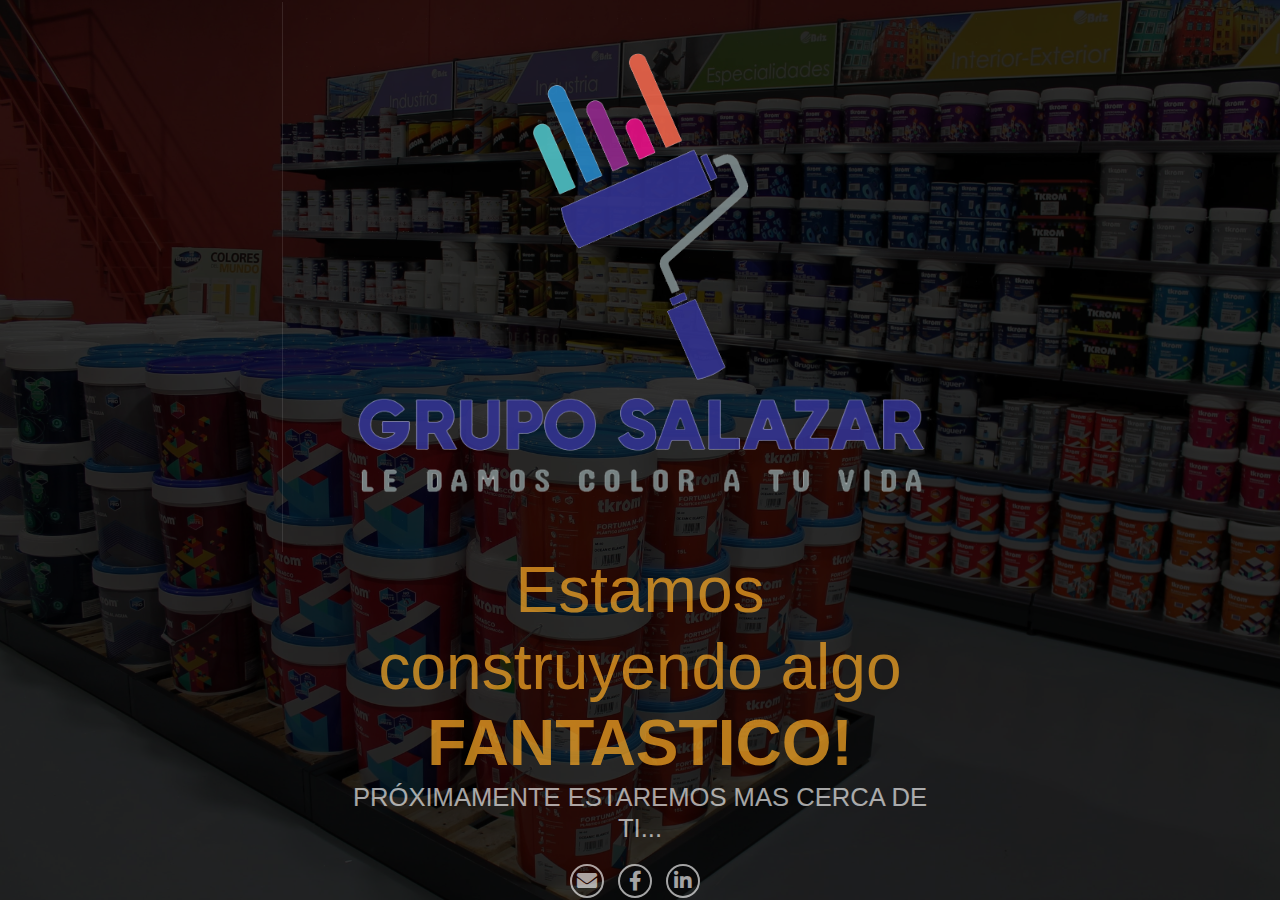
<file: index.html>
<!DOCTYPE html>
<html lang="es">
  <head>
    <meta charset="UTF-8" />
    <meta name="viewport" content="width=device-width, initial-scale=1" />
    <title>Sitio web en construcción</title>
    <link
      href="https://use.fontawesome.com/releases/v5.0.8/css/all.css"
      rel="stylesheet"
    />
    <link rel="stylesheet" href="assets/styles/style-dist.css" />
  </head>
  <body>
    <div class="coverPage">
      <div class="__coverPage-content">
		<img src="assets/img/logo.png" alt="20px" height="550px" srcset="">
        <!-- <h1>Grupo Salazar</h1> -->
        <!-- <h2>Escritor</h2> -->
        <h1>Estamos construyendo algo <strong>FANTASTICO!</strong></h1>
        <h3>
          Próximamente estaremos mas cerca de ti...
        </h3>
        <div class="socialMedia">
          <a class="socialIcon" href="mailto:gruposalazarmx@gmail.com"
            ><i class="fas fa-envelope"></i
          ></a>
          <a class="socialIcon" href="#"><i class="fab fa-facebook-f"></i></a>
          <a class="socialIcon" href="#"><i class="fab fa-linkedin-in"></i></a>
        </div>
      </div>
    </div>
  </body>
</html>
</file>
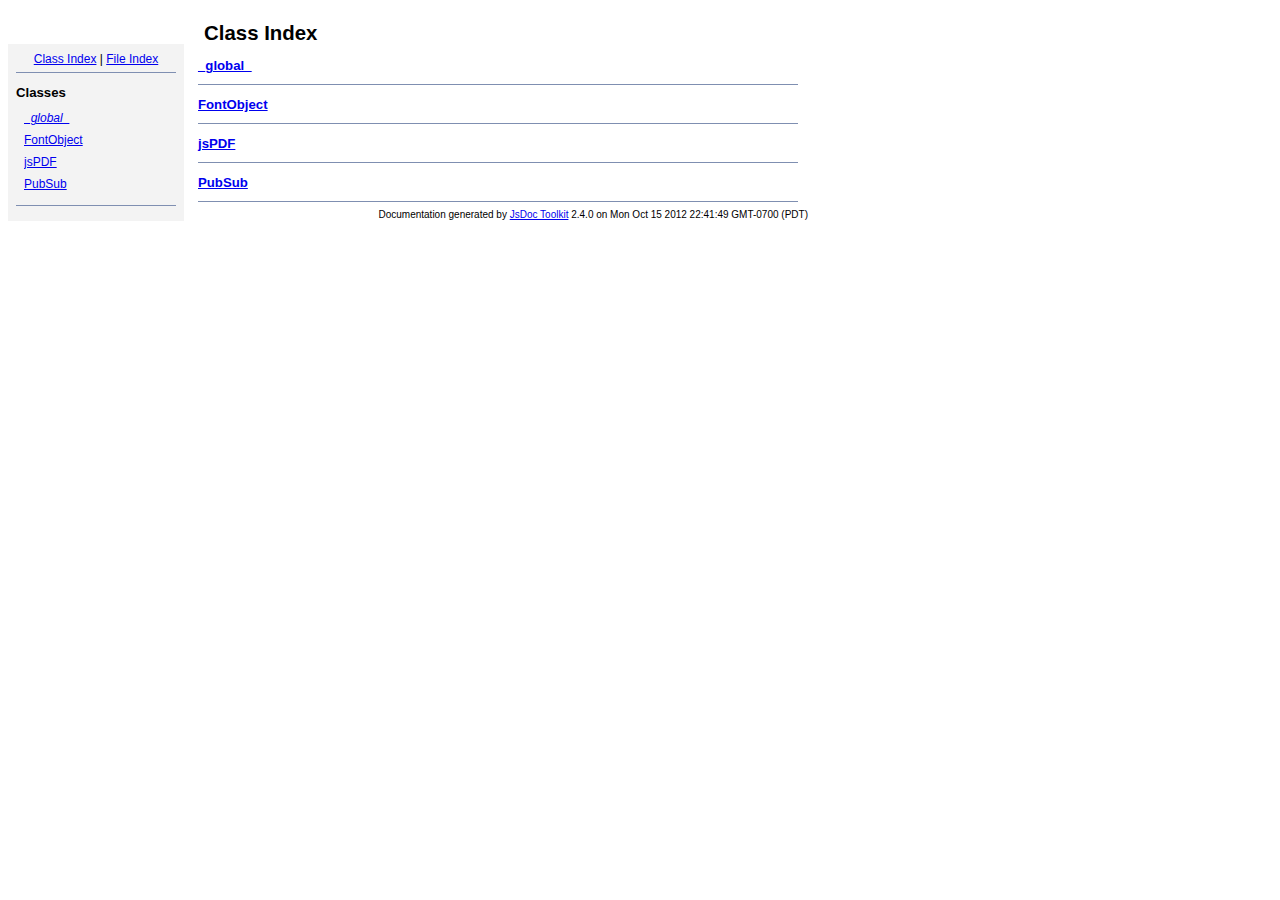
<file: admin/assets/jspdf/jsPDF/doc/index.html>
<!DOCTYPE html PUBLIC "-//W3C//DTD XHTML 1.0 Transitional//EN"
        "http://www.w3.org/TR/xhtml1/DTD/xhtml1-transitional.dtd">
<html xmlns="http://www.w3.org/1999/xhtml" xml:lang="en" lang="en">
	<head>
		<meta http-equiv="content-type" content="text/html; charset=utf-8" />
		
		<title>JsDoc Reference - Index</title>
		<meta name="generator" content="JsDoc Toolkit" />
		
		<style type="text/css">
		/* default.css */
body
{
	font: 12px "Lucida Grande", Tahoma, Arial, Helvetica, sans-serif;
	width: 800px;
}

.header
{
	clear: both;
	background-color: #ccc;
	padding: 8px;
}

h1
{
	font-size: 150%;
	font-weight: bold;
	padding: 0;
	margin: 1em 0 0 .3em;
}

hr
{
	border: none 0;
	border-top: 1px solid #7F8FB1;
	height: 1px;
}

pre.code
{
	display: block;
	padding: 8px;
	border: 1px dashed #ccc;
}

#index
{
	margin-top: 24px;
	float: left;
	width: 160px;
	position: absolute;
	left: 8px;
	background-color: #F3F3F3;
	padding: 8px;
}

#content
{
	margin-left: 190px;
	width: 600px;
}

.classList
{
	list-style-type: none;
	padding: 0;
	margin: 0 0 0 8px;
	font-family: arial, sans-serif;
	font-size: 1em;
	overflow: auto;
}

.classList li
{
	padding: 0;
	margin: 0 0 8px 0;
}

.summaryTable { width: 100%; }

h1.classTitle
{
	font-size:170%;
	line-height:130%;
}

h2 { font-size: 110%; }
caption, div.sectionTitle
{
	background-color: #7F8FB1;
	color: #fff;
	font-size:130%;
	text-align: left;
	padding: 2px 6px 2px 6px;
	border: 1px #7F8FB1 solid;
}

div.sectionTitle { margin-bottom: 8px; }
.summaryTable thead { display: none; }

.summaryTable td
{
	vertical-align: top;
	padding: 4px;
	border-bottom: 1px #7F8FB1 solid;
	border-right: 1px #7F8FB1 solid;
}

/*col#summaryAttributes {}*/
.summaryTable td.attributes
{
	border-left: 1px #7F8FB1 solid;
	width: 140px;
	text-align: right;
}

td.attributes, .fixedFont
{
	line-height: 15px;
	color: #002EBE;
	font-family: "Courier New",Courier,monospace;
	font-size: 13px;
}

.summaryTable td.nameDescription
{
	text-align: left;
	font-size: 13px;
	line-height: 15px;
}

.summaryTable td.nameDescription, .description
{
	line-height: 15px;
	padding: 4px;
	padding-left: 4px;
}

.summaryTable { margin-bottom: 8px; }

ul.inheritsList
{
	list-style: square;
	margin-left: 20px;
	padding-left: 0;
}

.detailList {
	margin-left: 20px; 
	line-height: 15px;
}
.detailList dt { margin-left: 20px; }

.detailList .heading
{
	font-weight: bold;
	padding-bottom: 6px;
	margin-left: 0;
}

.light, td.attributes, .light a:link, .light a:visited
{
	color: #777;
	font-style: italic;
}

.fineprint
{
	text-align: right;
	font-size: 10px;
}
		</style>
	</head>
	
	<body>
		<div id="header">
</div>
		
		<div id="index">
			<div align="center"><a href="index.html">Class Index</a>
| <a href="files.html">File Index</a></div>
<hr />
<h2>Classes</h2>
<ul class="classList">
	
	<li><i><a href="symbols/_global_.html">_global_</a></i></li>
	
	<li><a href="symbols/FontObject.html">FontObject</a></li>
	
	<li><a href="symbols/jsPDF.html">jsPDF</a></li>
	
	<li><a href="symbols/PubSub.html">PubSub</a></li>
	
</ul>
<hr />
		</div>
		
		<div id="content">
			<h1 class="classTitle">Class Index</h1>
			
			
			<div>
				<h2><a href="symbols/_global_.html">_global_</a></h2>
				
			</div>
			<hr />
			
			<div>
				<h2><a href="symbols/FontObject.html">FontObject</a></h2>
				
			</div>
			<hr />
			
			<div>
				<h2><a href="symbols/jsPDF.html">jsPDF</a></h2>
				
			</div>
			<hr />
			
			<div>
				<h2><a href="symbols/PubSub.html">PubSub</a></h2>
				
			</div>
			<hr />
			
			
		</div>
		<div class="fineprint" style="clear:both">
			
			Documentation generated by <a href="http://code.google.com/p/jsdoc-toolkit/" target="_blankt">JsDoc Toolkit</a> 2.4.0 on Mon Oct 15 2012 22:41:49 GMT-0700 (PDT)
		</div>
	</body>
</html>
</file>
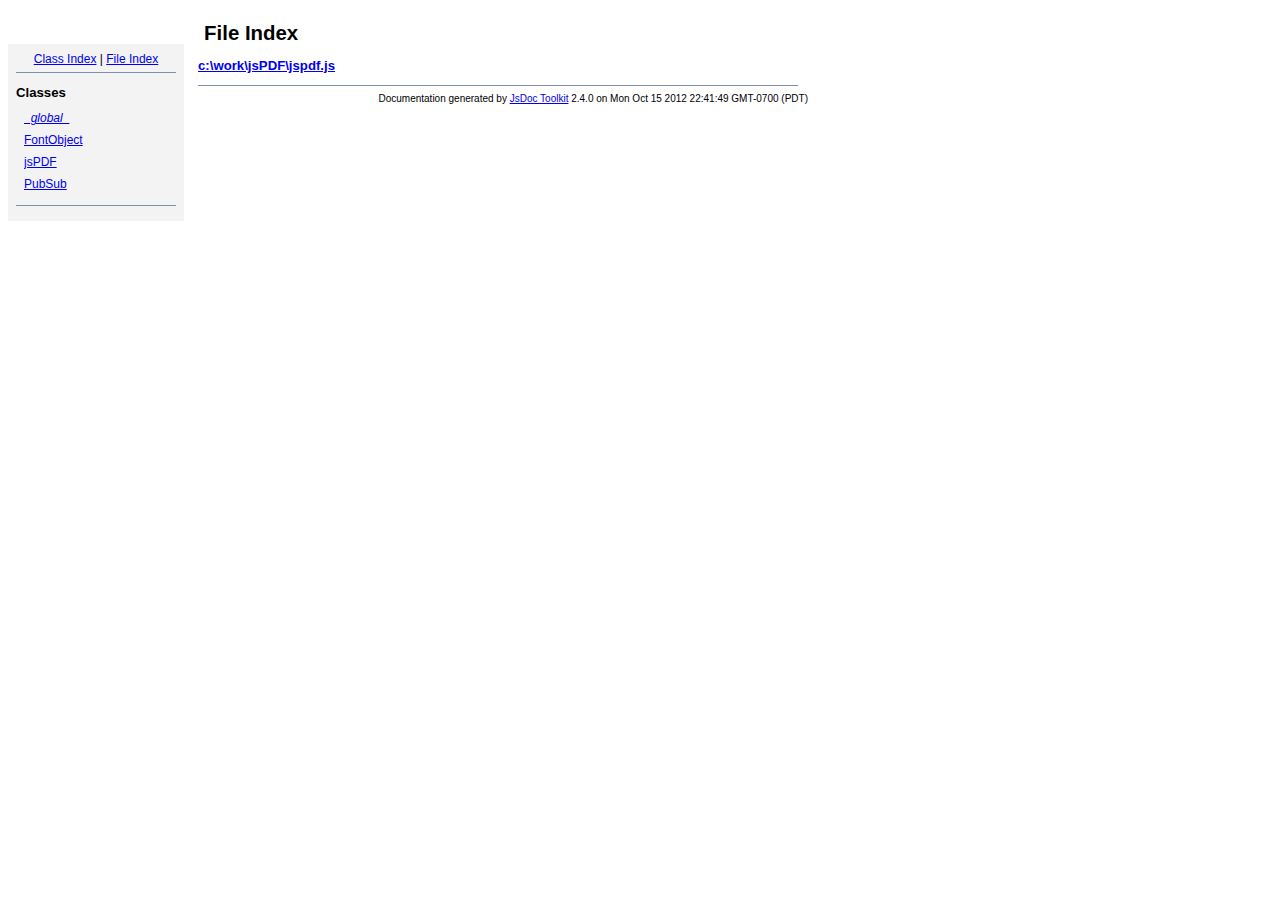
<file: admin/assets/jspdf/jsPDF/doc/files.html>
<!DOCTYPE html PUBLIC "-//W3C//DTD XHTML 1.0 Transitional//EN"
        "http://www.w3.org/TR/xhtml1/DTD/xhtml1-transitional.dtd">
<html xmlns="http://www.w3.org/1999/xhtml" xml:lang="en" lang="en">
	<head>
		<meta http-equiv="content-type" content="text/html; charset=utf-8" />
		
		<title>JsDoc Reference - File Index</title>
		<meta name="generator" content="JsDoc Toolkit" />
		
		<style type="text/css">
		/* default.css */
body
{
	font: 12px "Lucida Grande", Tahoma, Arial, Helvetica, sans-serif;
	width: 800px;
}

.header
{
	clear: both;
	background-color: #ccc;
	padding: 8px;
}

h1
{
	font-size: 150%;
	font-weight: bold;
	padding: 0;
	margin: 1em 0 0 .3em;
}

hr
{
	border: none 0;
	border-top: 1px solid #7F8FB1;
	height: 1px;
}

pre.code
{
	display: block;
	padding: 8px;
	border: 1px dashed #ccc;
}

#index
{
	margin-top: 24px;
	float: left;
	width: 160px;
	position: absolute;
	left: 8px;
	background-color: #F3F3F3;
	padding: 8px;
}

#content
{
	margin-left: 190px;
	width: 600px;
}

.classList
{
	list-style-type: none;
	padding: 0;
	margin: 0 0 0 8px;
	font-family: arial, sans-serif;
	font-size: 1em;
	overflow: auto;
}

.classList li
{
	padding: 0;
	margin: 0 0 8px 0;
}

.summaryTable { width: 100%; }

h1.classTitle
{
	font-size:170%;
	line-height:130%;
}

h2 { font-size: 110%; }
caption, div.sectionTitle
{
	background-color: #7F8FB1;
	color: #fff;
	font-size:130%;
	text-align: left;
	padding: 2px 6px 2px 6px;
	border: 1px #7F8FB1 solid;
}

div.sectionTitle { margin-bottom: 8px; }
.summaryTable thead { display: none; }

.summaryTable td
{
	vertical-align: top;
	padding: 4px;
	border-bottom: 1px #7F8FB1 solid;
	border-right: 1px #7F8FB1 solid;
}

/*col#summaryAttributes {}*/
.summaryTable td.attributes
{
	border-left: 1px #7F8FB1 solid;
	width: 140px;
	text-align: right;
}

td.attributes, .fixedFont
{
	line-height: 15px;
	color: #002EBE;
	font-family: "Courier New",Courier,monospace;
	font-size: 13px;
}

.summaryTable td.nameDescription
{
	text-align: left;
	font-size: 13px;
	line-height: 15px;
}

.summaryTable td.nameDescription, .description
{
	line-height: 15px;
	padding: 4px;
	padding-left: 4px;
}

.summaryTable { margin-bottom: 8px; }

ul.inheritsList
{
	list-style: square;
	margin-left: 20px;
	padding-left: 0;
}

.detailList {
	margin-left: 20px; 
	line-height: 15px;
}
.detailList dt { margin-left: 20px; }

.detailList .heading
{
	font-weight: bold;
	padding-bottom: 6px;
	margin-left: 0;
}

.light, td.attributes, .light a:link, .light a:visited
{
	color: #777;
	font-style: italic;
}

.fineprint
{
	text-align: right;
	font-size: 10px;
}
		</style>
	</head>
	
	<body>
		<div id="header">
</div>
		
		<div id="index">
			<div align="center"><a href="index.html">Class Index</a>
| <a href="files.html">File Index</a></div>
<hr />
<h2>Classes</h2>
<ul class="classList">
	
	<li><i><a href="symbols/_global_.html">_global_</a></i></li>
	
	<li><a href="symbols/FontObject.html">FontObject</a></li>
	
	<li><a href="symbols/jsPDF.html">jsPDF</a></li>
	
	<li><a href="symbols/PubSub.html">PubSub</a></li>
	
</ul>
<hr />
		</div>
		
		<div id="content">
			<h1 class="classTitle">File Index</h1>
			
			
			<div>
				<h2><a href="symbols/src/c__work_jsPDF_jspdf.js.html">c:\work\jsPDF\jspdf.js</a></h2>
				
				<dl>
					
					
					
					
				</dl>
			</div>
			<hr />
			
			
		</div>
		<div class="fineprint" style="clear:both">
			
			Documentation generated by <a href="http://code.google.com/p/jsdoc-toolkit/" target="_blankt">JsDoc Toolkit</a> 2.4.0 on Mon Oct 15 2012 22:41:49 GMT-0700 (PDT)
		</div>
	</body>
</html>
</file>
<file: assets/styles/style-dist.css>
*,:after,:before{-webkit-box-sizing:border-box;box-sizing:border-box}body,html{font-family:'Source Sans Pro', sans-serif;margin:0;padding:0;line-height:1.2}h1,h2,h3,p{margin:0;font-weight:400}a{text-decoration:none;color:white}.coverPage{display:-webkit-box;display:-ms-flexbox;display:flex;-webkit-box-align:center;-ms-flex-align:center;align-items:center;-webkit-box-pack:center;-ms-flex-pack:center;justify-content:center;height:100vh;background-image:url(../img/background.jpg);background-repeat:no-repeat;background-size:cover}.coverPage:before{content:'';display:block;position:absolute;background:black;opacity:.8;width:100vw;height:100vh;top:0}.__coverPage-content{display:-webkit-box;display:-ms-flexbox;display:flex;-webkit-box-align:center;-ms-flex-align:center;align-items:center;-webkit-box-pack:center;-ms-flex-pack:center;justify-content:center;-webkit-box-orient:vertical;-webkit-box-direction:normal;-ms-flex-direction:column;flex-direction:column;color:white;height:50%;width:50%;z-index:1000;text-align:center;opacity:.9;padding:1em}.__coverPage-content h1{font-size:4em;color:#F9A825;opacity:.8}.__coverPage-content h2{font-size:2.2em;margin-bottom:1.5em}.__coverPage-content h3{font-size:1.6em;margin-bottom:.8em;text-transform:uppercase;opacity:.7}.__coverPage-content p{font-size:.95em;margin-bottom:1.5em;line-height:1.5;opacity:.7}.socialIcon{margin-right:10px;opacity:.7}.socialIcon i{display:-webkit-inline-box;display:-ms-inline-flexbox;display:inline-flex;-webkit-box-pack:center;-ms-flex-pack:center;justify-content:center;-webkit-box-align:center;-ms-flex-align:center;align-items:center;font-size:20px;border:2px solid white;border-radius:50%;padding:15px;height:25px;width:25px;-webkit-transition:all .3s;-o-transition:all .3s;transition:all .3s}.socialIcon i:hover{color:#F9A825;border-color:#F9A825}@media screen and (min-width:321px) and (max-width:1023px){.__coverPage-content{width:100%}}
</file>
